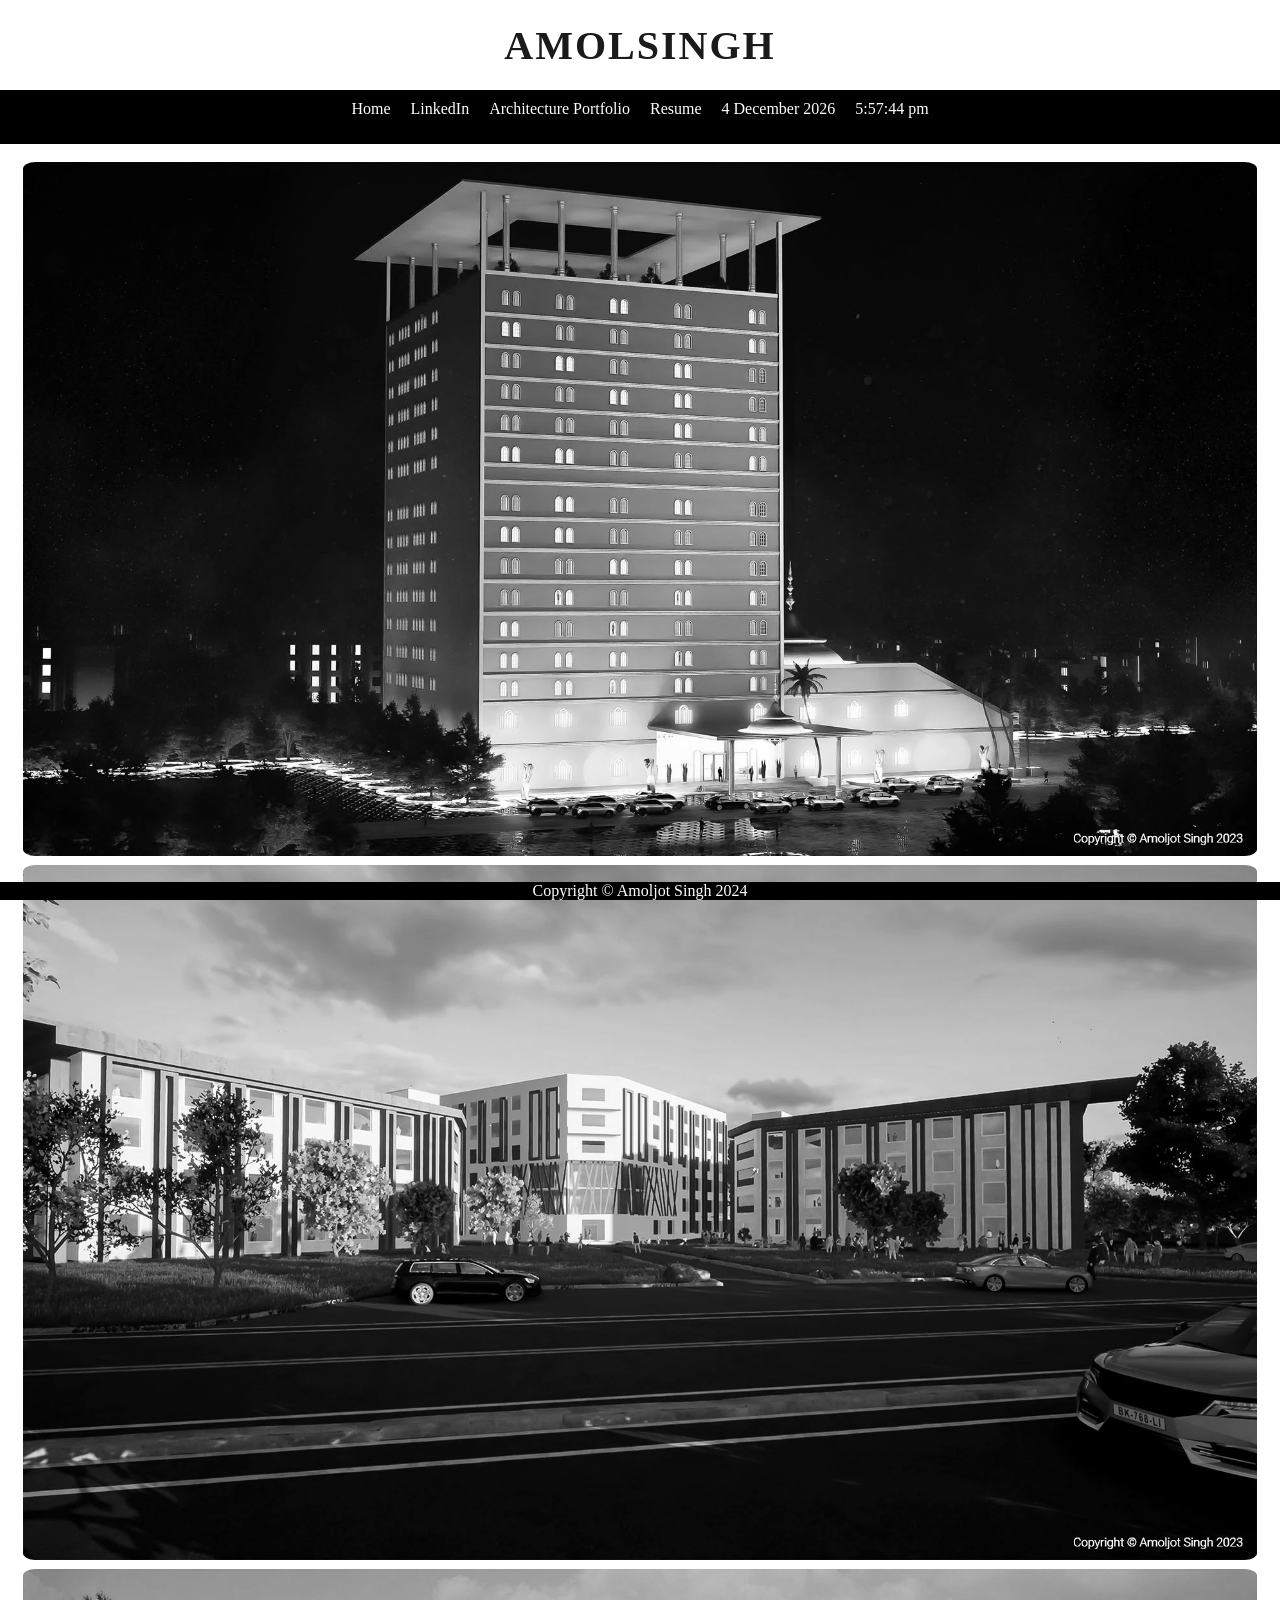
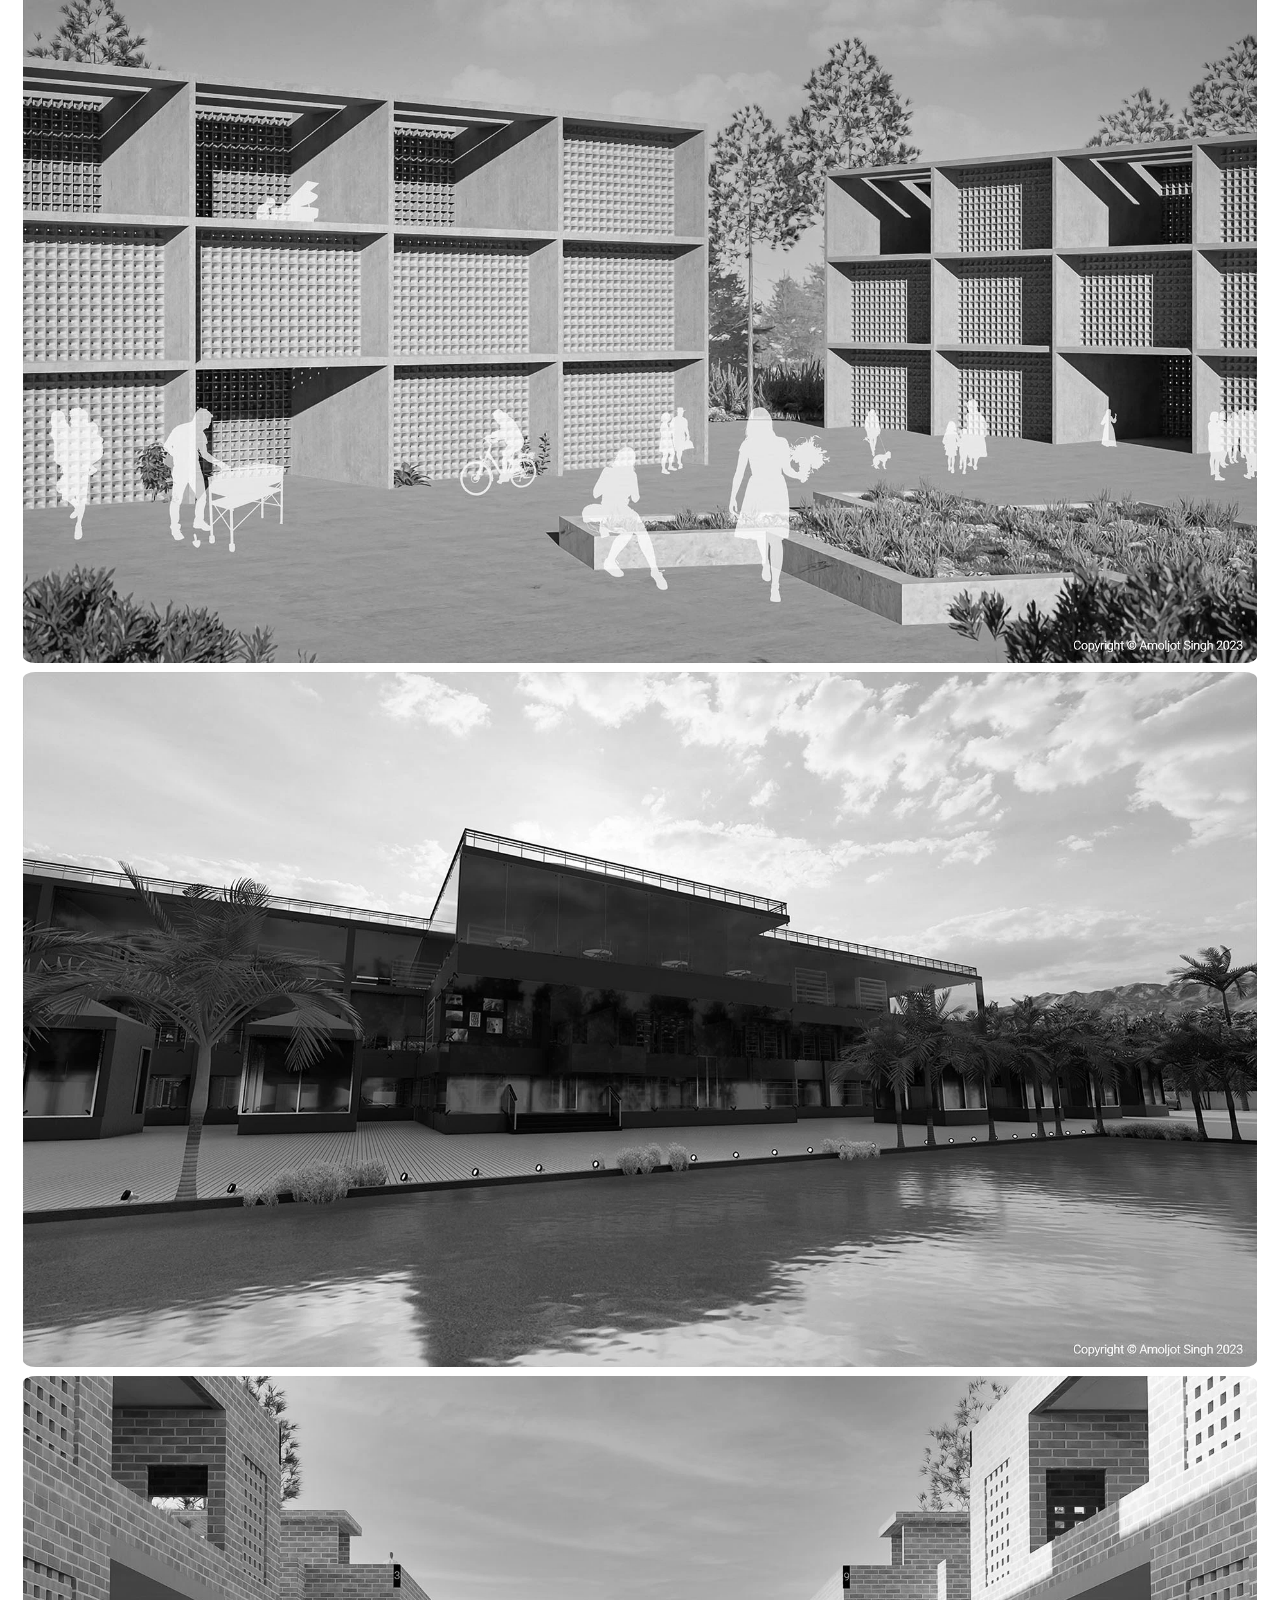
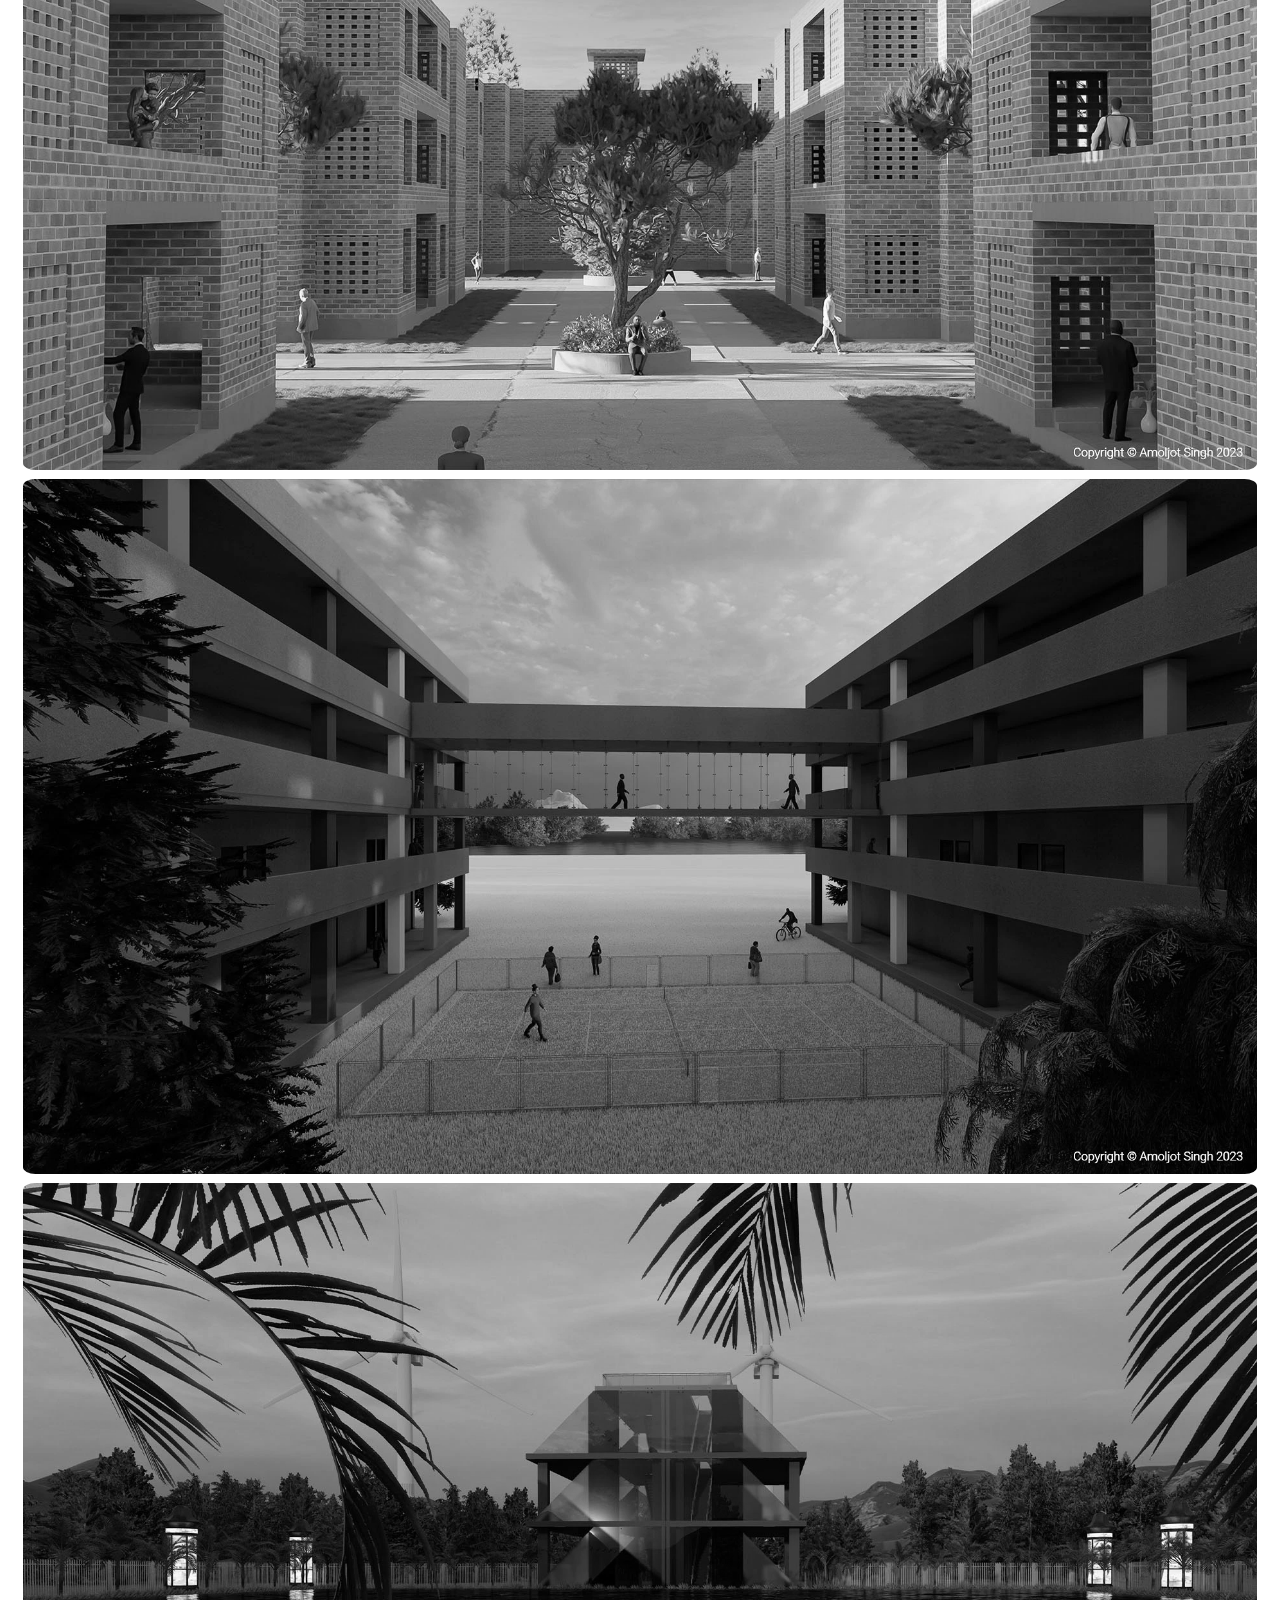
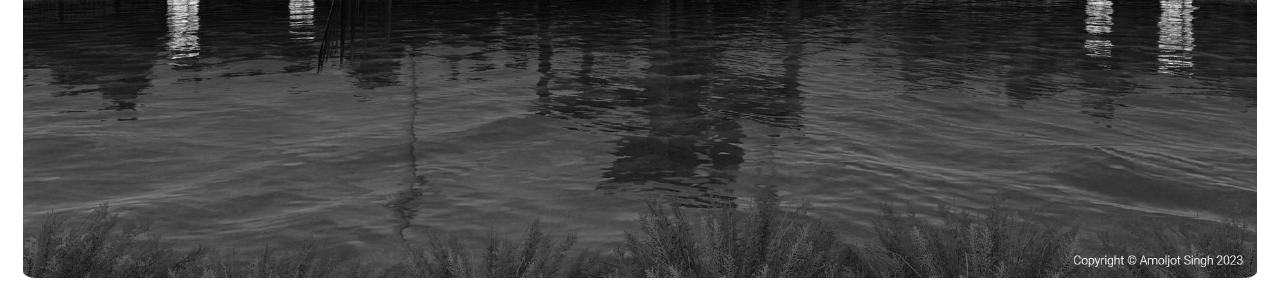
<file: index.html>
<!DOCTYPE html>
<html lang="en">
  <head>
    <meta charset="UTF-8" />
    <meta name="author" content="Amoljot Singh" />
    <meta content="width=device-width,initial-scale=1.0" name="viewport" />
    <meta
      content="Amoljot, Amoljot Singh, Amol jot, Amol jot Singh, Amolsingh, Amol Singh, Amol"
      name="keywords"
    />
    <title>Amoljot Singh</title>
    <link href="style/style.css" rel="stylesheet" />
  </head>
  <body>
    <header>
      <a href="index.html">
        <h1>AmolSingh</h1>
      </a>
    </header>
    <nav id="navigation" class="h-resp-transition">
      <div class="burger">
        <img alt="drawer icon" src="icons/menu.png" />
      </div>
      <div class="nav-box resp">
        <a class="active" href="index.html">Home</a>
        <a href="https://www.linkedin.com/in/amoljot-singh-3b572b241/">LinkedIn</a>
        <a href="downloads/Amoljot Singh Portfolio Jan 2026.pdf">Architecture Portfolio</a>
        <a href="downloads/Amoljot Singh CV Jan 2026.pdf">Resume</a>
        <!-- <a href="#">Onestructure/a> -->
        <!-- <a href="#">Issuu/a> -->
        <!-- <a href="#">Instagram</a> -->
      </div>
      <label id="dateToday">Date: </label>
      <label id="timeNow">Time: </label>
    </nav>

    <main class="grid-container">

      <div class="single-img">
        <img
          src="images/TheRutbaHotel.webp"
          alt="The Rutba Hotel Project render, design by Amojot Singh"
        />
      </div>
      <div class="single-img">
        <img
          src="images/TheHabitat.webp"
          alt="The Habitat Project render, design by Amojot Singh"
        />
      </div>
      <div class="single-img">
        <img
          src="images/TheChandigarhMarket.webp"
          alt="The Chandigarh Market Project render, design by Amojot Singh"
        />
      </div>
      <div class="single-img">
        <img
          src="images/TheMall.webp"
          alt="The Mall Project render, design by Amojot Singh"
        />
      </div>
      <div class="single-img">
        <img
          src="images/TheVatika.webp"
          alt="The Open Air Theatre Project render, design by Amojot Singh"
        />
      </div>
      <div class="single-img">
        <img
          src="images/TheHostella.webp"
          alt="The Youth Hostel Project render, design by Amojot Singh"
        />
      </div>
      <div class="single-img">
        <img
          src="images/ShoppingComplex.webp"
          alt="The ShoppingComplex Project render, design by Amojot Singh"
        />
      </div>
    </main>

    <div class="footer">
      Copyright &#169; Amoljot Singh 2024
    </div>
    <script src="js/index.js"></script>
  </body>
</html>
</file>
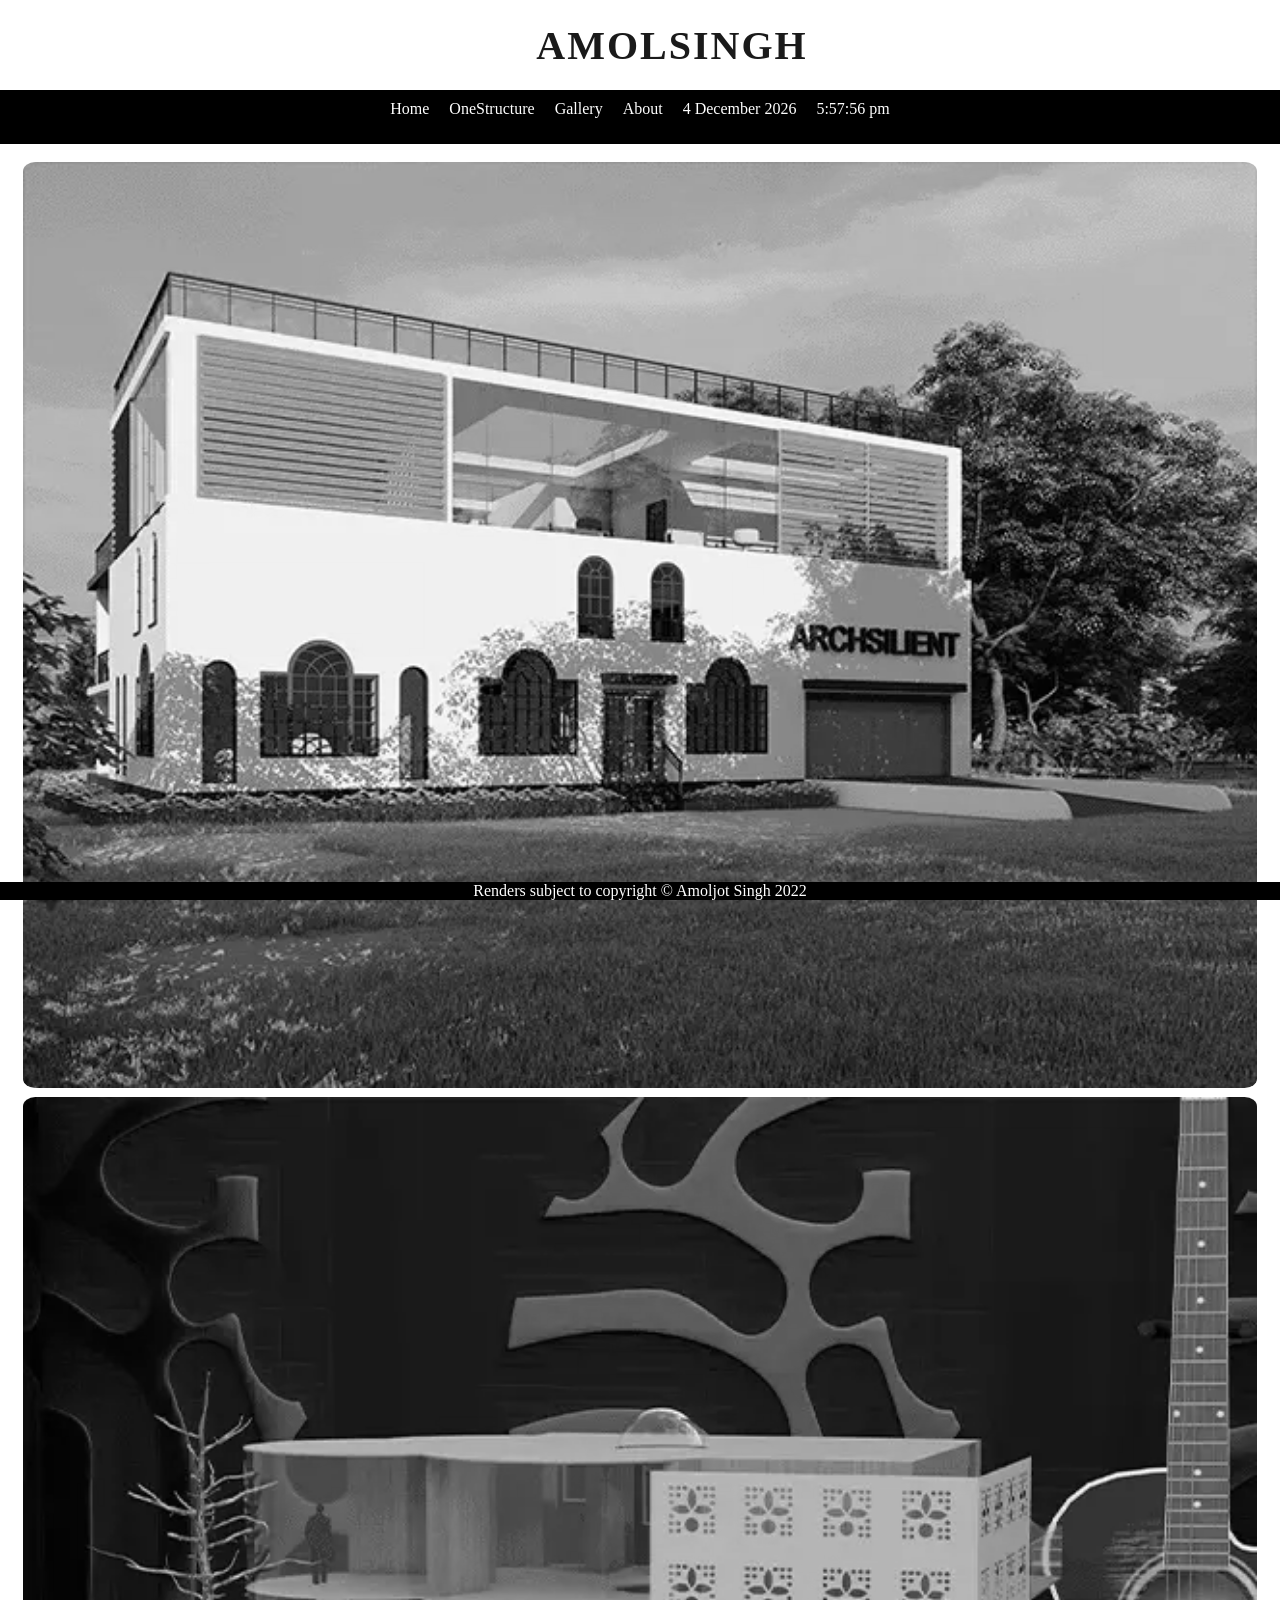
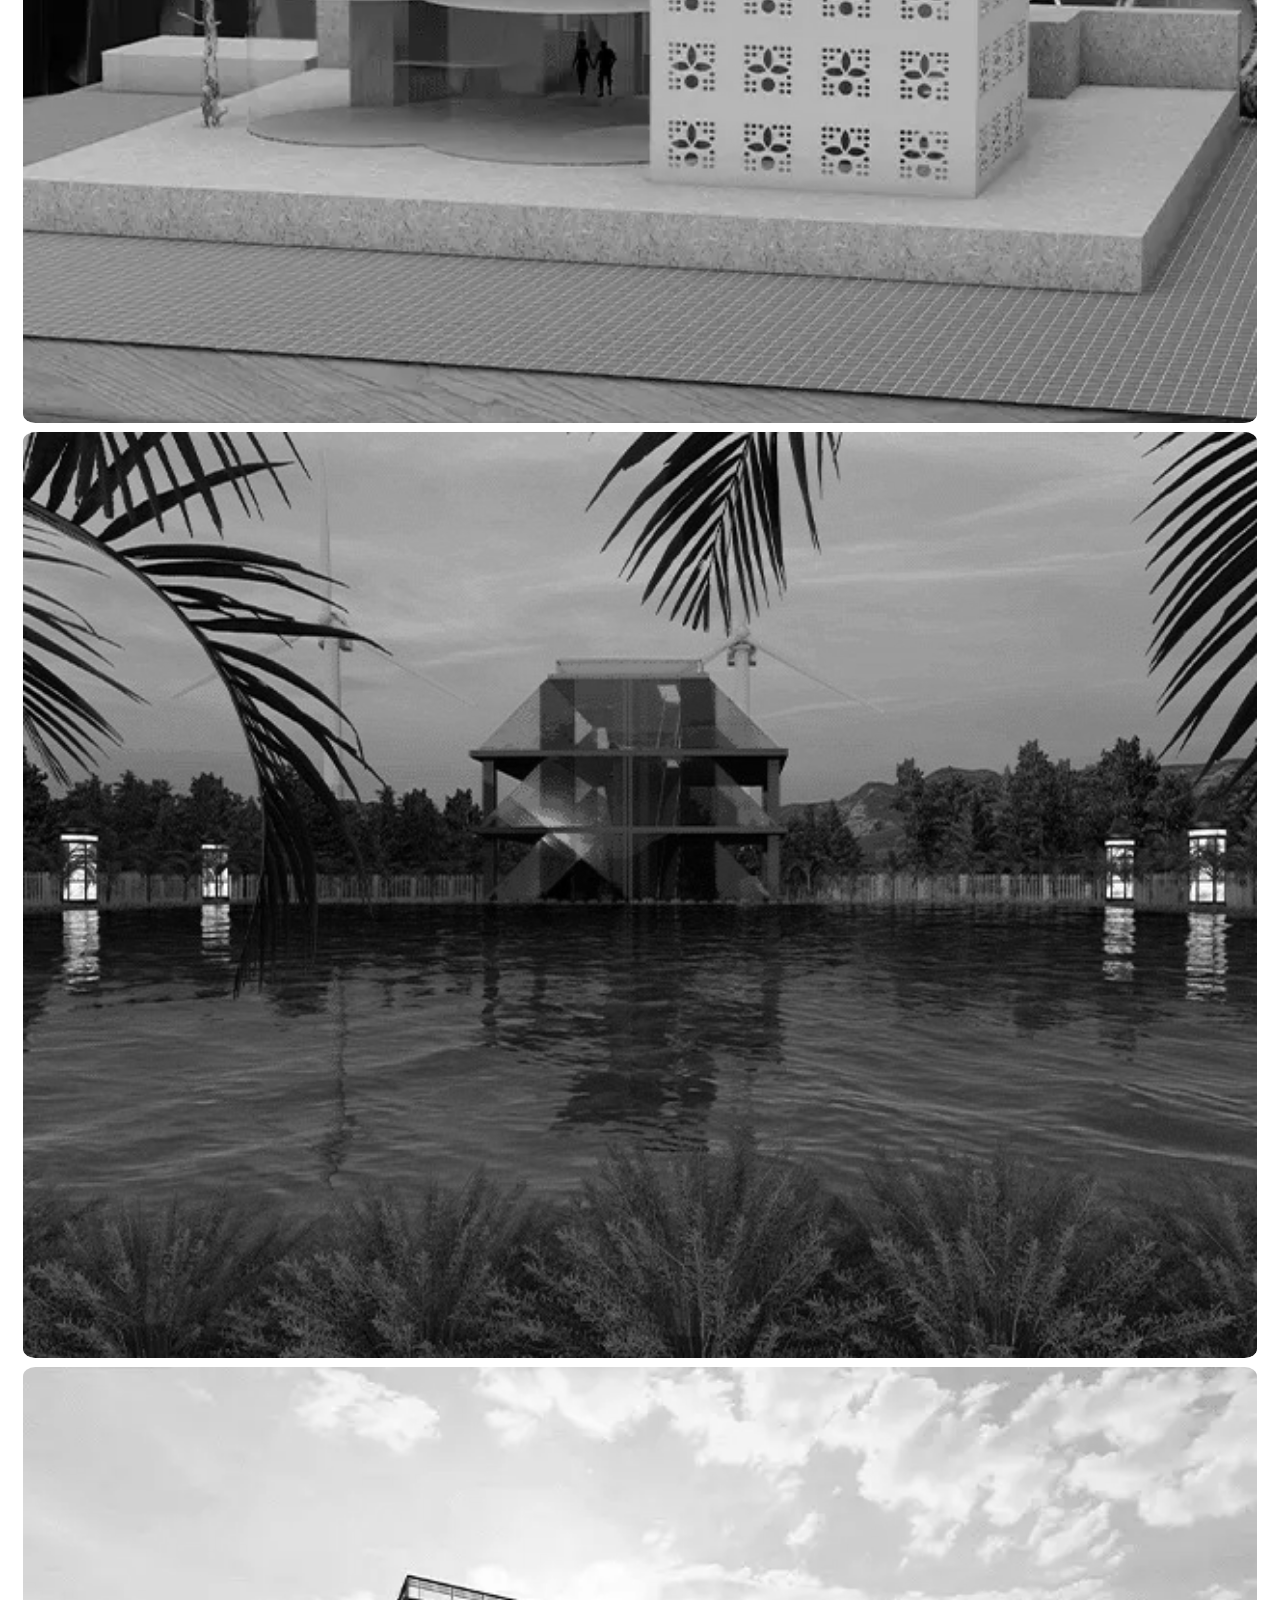
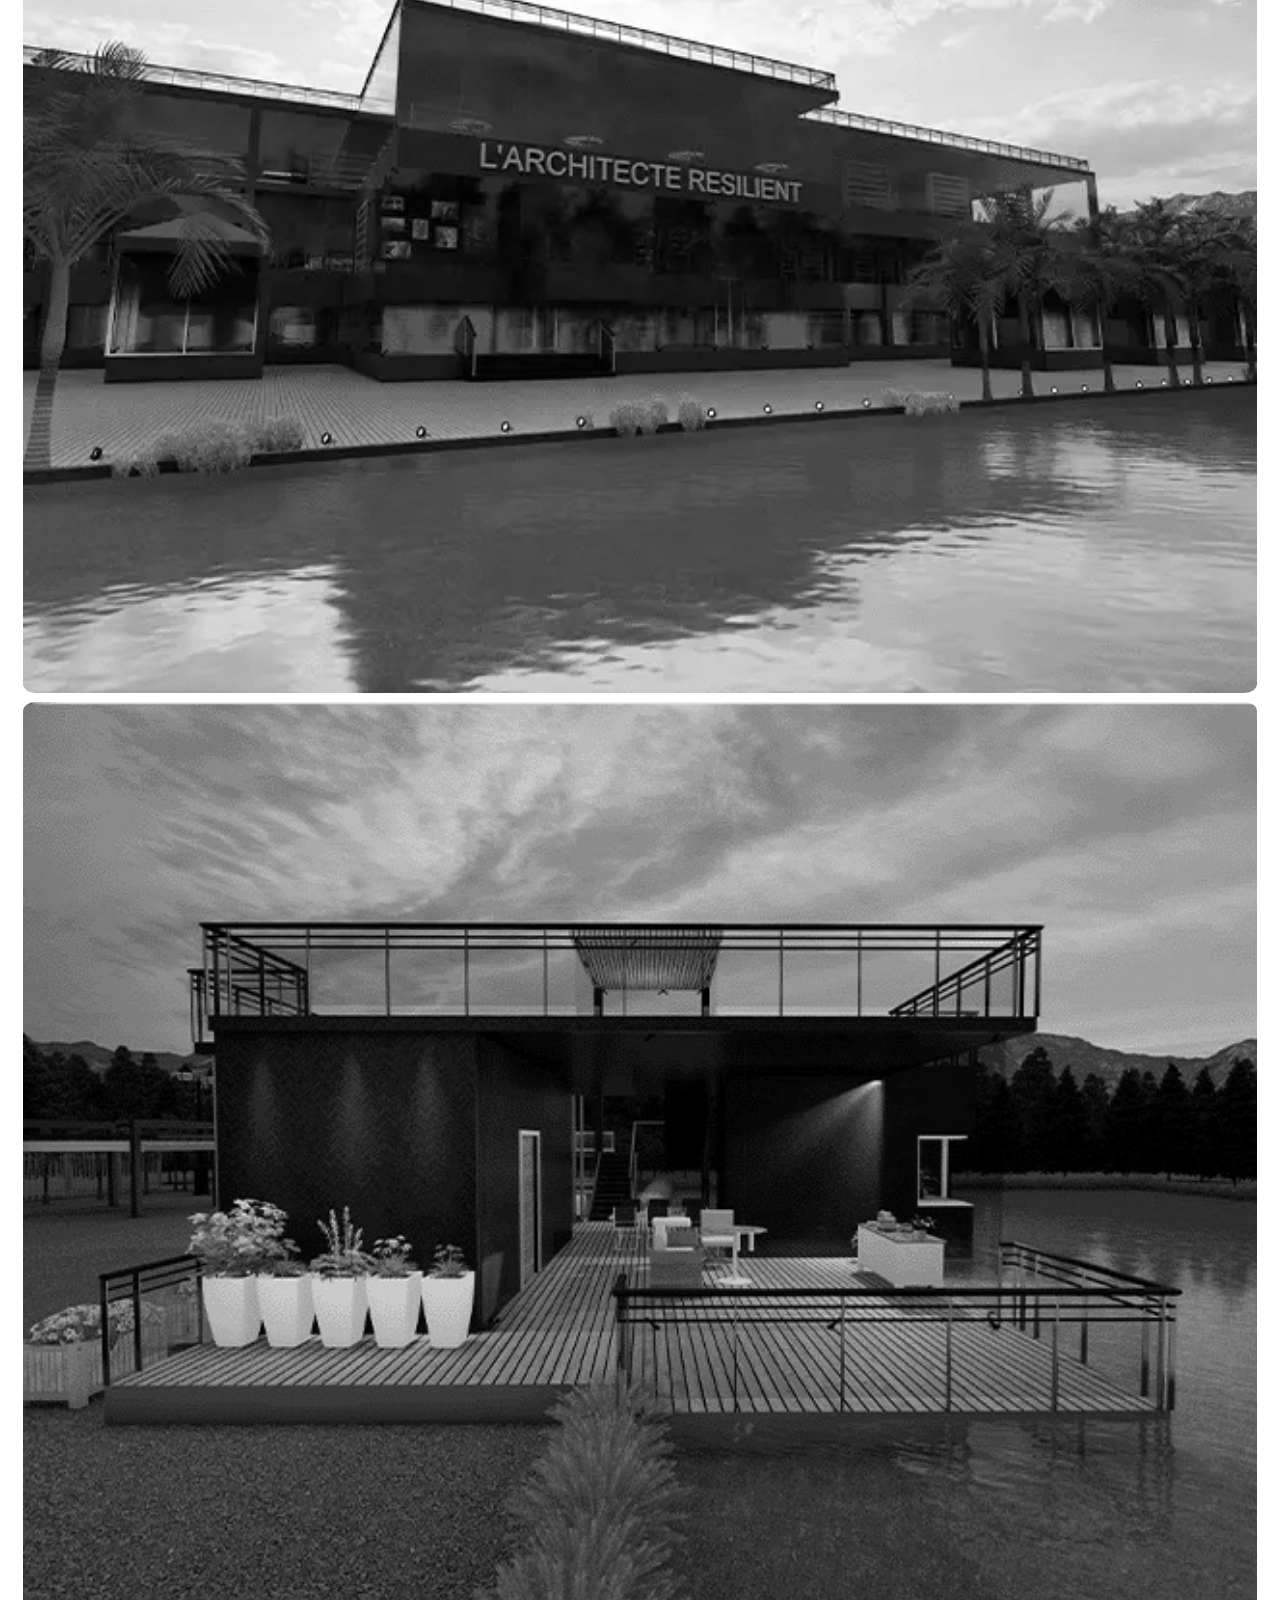
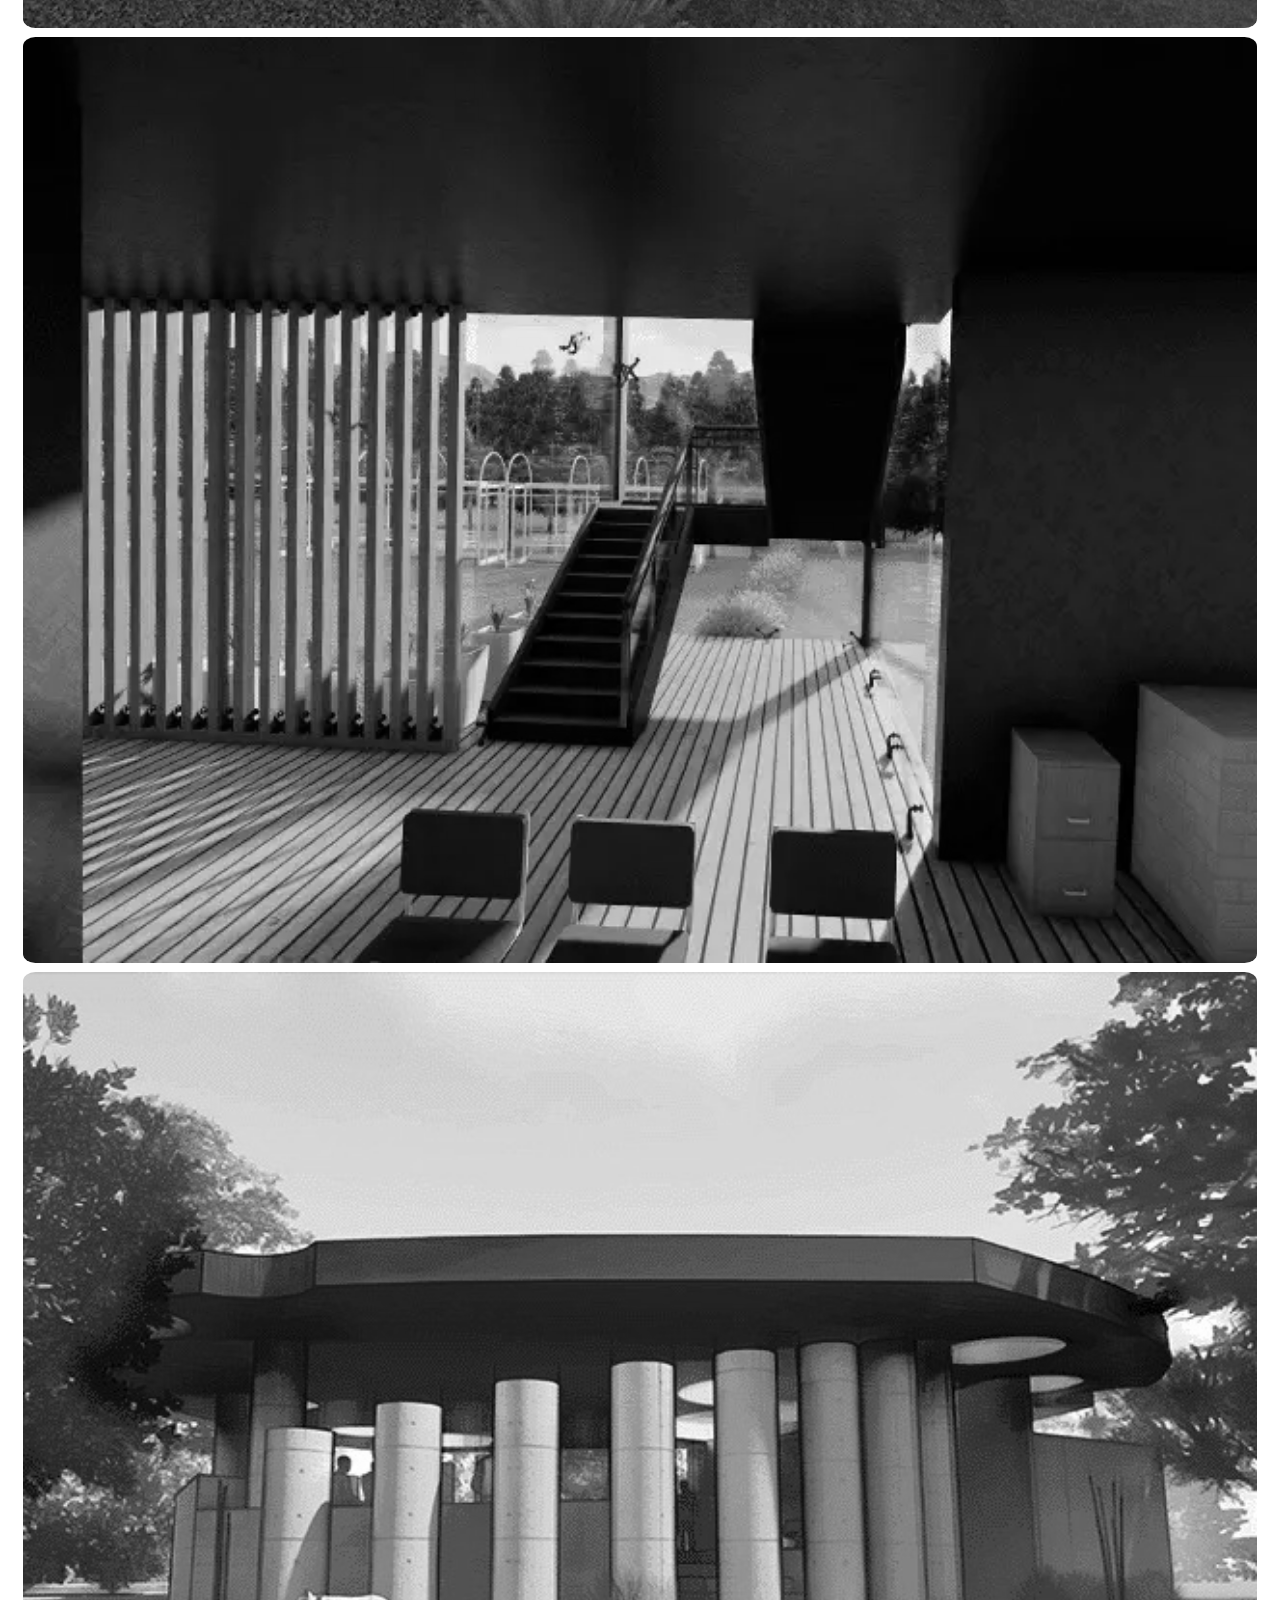
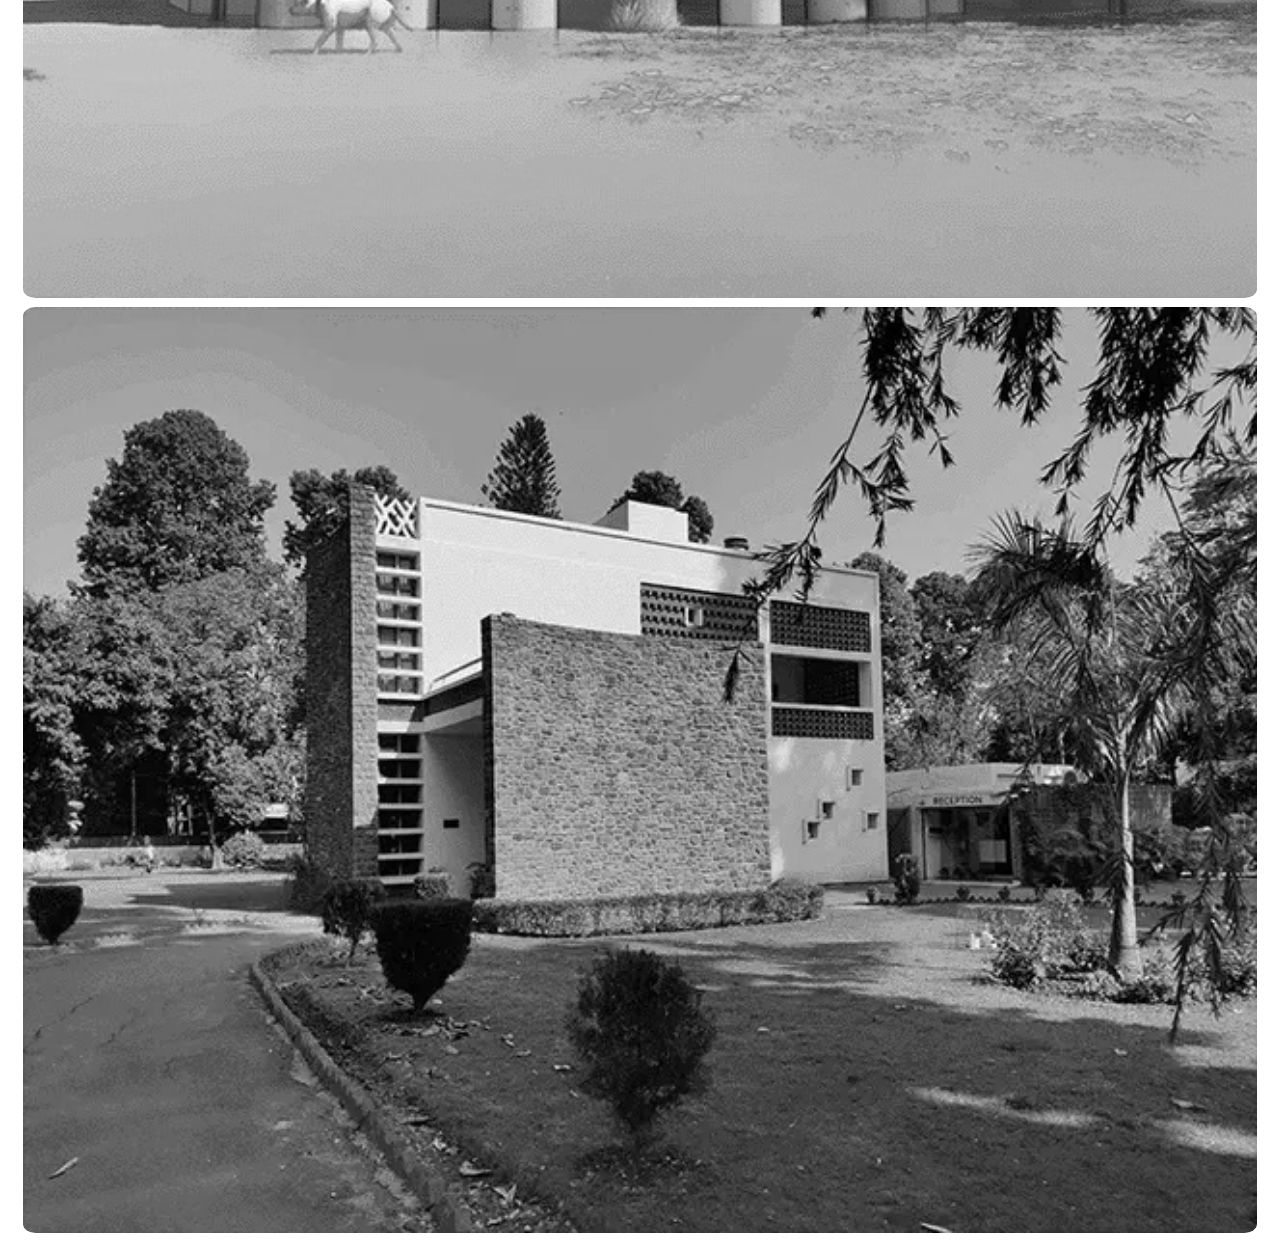
<file: gallery.html>
<!DOCTYPE html>
<html lang="en" oncontextmenu="return false;">
  <head>
    <!-- Global site tag (gtag.js) - Google Analytics -->
    <script
      async
      src="https://www.googletagmanager.com/gtag/js?id=G-B0FJ8JHM04"
    ></script>
    <script>
      window.dataLayer = window.dataLayer || [];
      function gtag() {
        dataLayer.push(arguments);
      }
      gtag("js", new Date());

      gtag("config", "G-B0FJ8JHM04");
    </script>
    <meta charset="UTF-8" />
    <meta content="width=device-width,initial-scale=1.0" name="viewport" />

    <link href="asserts/favicon/favicon-180.png" rel="icon" />

    <title>Gallery | Amoljot Singh</title>

    <link href="style/style.css" rel="stylesheet" />

  <body>
    <header>
      <a href="index.html">
        <img alt="chess king icon" src="asserts/icons/chess-rook.png" />
      </a>
      <a href="index.html">
        <h1>AmolSingh</h1>
      </a>
    </header>
    <nav id="navigation" class="h-resp-transition">
      <div class="burger">
        <img alt="drawer icon" src="asserts/icons/menu-open.png" />
      </div>
      <div class="nav-box resp">
        <a href="index.html">Home</a>
        <a href="http://onestructure.herokuapp.com" target="_blank"
          >OneStructure</a
        >
        <a class="active" href="gallery.html">Gallery</a>
        <a href="cv.html">About</a>
      </div>

      <label id="dateToday">Date: </label>
      <label id="timeNow">Time: </label>
    </nav>
    <div class="ribbon"></div>
    <main class="grid-container">
      <div class="single-img">
        <img
          src="asserts/portfolio/Archsilient-Modern-Villa-by-Amoljot-Singh.webp"
          alt="Archsilient modern villa by Ar. Amoljot singh"
        />
      </div>
      <div class="single-img">
        <img
          src="asserts/portfolio/Building-concept-model-by-Amoljot-Singh.webp"
          alt="Building concept model by Ar. Amoljot singh"
        />
      </div>
      <div class="single-img">
        <img
          src="asserts/portfolio/Glass-Facade-Building-by-Amoljot-Singh.webp"
          alt="Glass Facade Building by Amoljot Singh"
        />
      </div>
      <div class="single-img">
        <img
          src="asserts/portfolio/Mall-Facade-by-Amoljot-Singh.webp"
          alt="Mall Facade by Amoljot Singh"
        />
      </div>
      <div class="single-img">
        <img
          src="asserts/portfolio/Isolated-Retreat-1BHK-House-by-Amoljot-Singh.webp"
          alt="Isolated Retreat 1BHK House by Amoljot Singh"
        />
      </div>
      <div class="single-img">
        <img
          src="asserts/portfolio/Isolated-Retreat-1BHK-House-Interior-by-Amoljot-Singh.webp"
          alt="Isolated Retreat 1BHK House Interior by Amoljot Singh"
        />
      </div>
      <div class="single-img">
        <img
          src="asserts/portfolio/Open-Air-Theater-Watercolor-Composition-by-Amoljot-Singh.webp"
          alt="Open Air Theater Watercolor Composition by Amoljot Singh"
        />
      </div>
      <div class="single-img">
        <img
          src="asserts/portfolio/Pierre-Jeanneret-House-Chandigarh-Photography-by-Amol-Singh.webp"
          alt="Pierre Jeanneret House Chandigarh Photography by Amol Singh"
        />
      </div>
    </main>

    <div class="footer">
      Renders subject to copyright &#169; Amoljot Singh 2022
    </div>

    <script src="js/index.js"></script>
  </body>
</html>
</file>
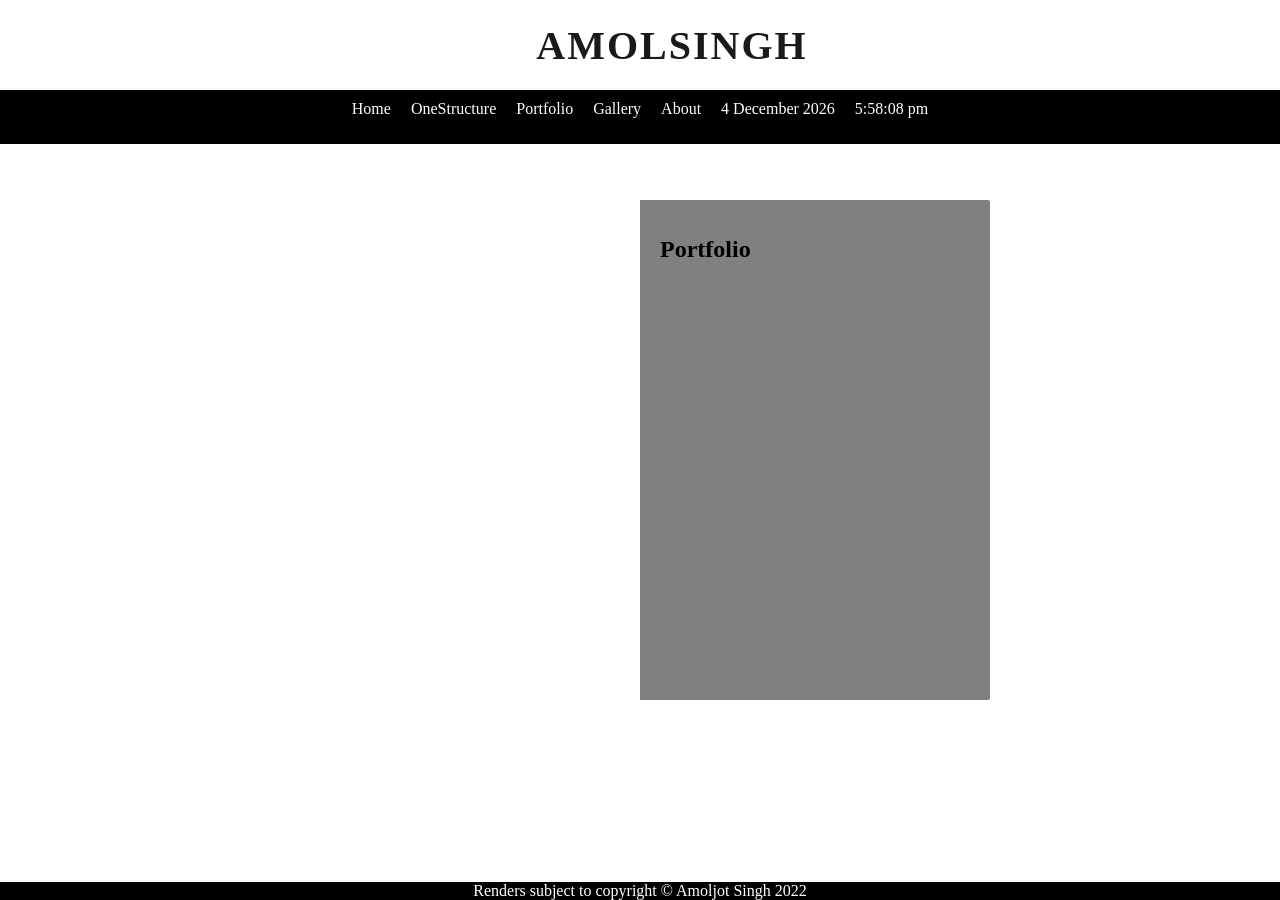
<file: portfolio.html>
<!DOCTYPE html>
<html lang="en" oncontextmenu="return false;">
  <head>
    <!-- Global site tag (gtag.js) - Google Analytics -->
    <script
      async
      src="https://www.googletagmanager.com/gtag/js?id=G-B0FJ8JHM04"
    ></script>
    <script>
      window.dataLayer = window.dataLayer || [];
      function gtag() {
        dataLayer.push(arguments);
      }
      gtag("js", new Date());

      gtag("config", "G-B0FJ8JHM04");
    </script>
    <meta charset="UTF-8" />
    <meta name="author" content="Amoljot Singh" />
    <meta content="width=device-width,initial-scale=1.0" name="viewport" />
    <link href="asserts/favicon/favicon-180.png" rel="icon" />
    <title>Portfolio | Amoljot Singh</title>
    <link href="style/style.css" rel="stylesheet" />
    <link href="style/book.css" rel="stylesheet" />
  </head>

  <body>
    <header>
      <a href="index.html">
        <img
          alt="chess king icon"
          src="asserts/icons/badge-account-horizontal.png"
        />
      </a>
      <a href="index.html">
        <h1>AmolSingh</h1>
      </a>
    </header>
    <nav id="navigation" class="h-resp-transition">
      <div class="burger">
        <img alt="drawer icon" src="asserts/icons/menu-open.png" />
      </div>
      <div class="nav-box resp">
        <a href="index.html">Home</a>
        <a href="http://onestructure.herokuapp.com" target="_blank"
          >OneStructure</a
        >
        <a class="active" href="portfolio.html">Portfolio</a>
        <a href="gallery.html">Gallery</a>
        <a href="cv.html">About</a>
      </div>

      <label id="dateToday">Date: </label>
      <label id="timeNow">Time: </label>
    </nav>
    <div class="ribbon"></div>

    <!--This the book-->
    <section>
      <div class="book">
        <input type="radio" name="page" id="page-1" checked />
        <label class="page cover" for="page-3">
          <h1>Portfolio</h1>
        </label>
        <label class="page cover" for="page-1"></label>
        <input type="radio" name="page" id="page-3" />
        <label class="page" for="page-5">
          <h2>Welcome!</h2>
          <p>I am an Architect second,</p>
        </label>
        <label class="page" for="page-3">
          <p>a Software Developer third,</p>
        </label>
        <input type="radio" name="page" id="page-5" />
        <label class="page" for="page-7">
          <p>a Designer & and an Engineer later,</p>
        </label>
        <label class="page" for="page-5">
          <p>But first,</p>
        </label>
        <input type="radio" name="page" id="page-7" />
        <label class="page" for="page-9">
          <p>I am...</p>
        </label>
        <label class="page" for="page-7">
          <p>Just a curious Kid</p>
        </label>
        <input type="radio" name="page" id="page-9" />
        <label class="page cover" for="page-11"></label>
        <label class="page cover" for="page-9"></label>
        <input type="radio" name="page" id="page-11" />
      </div>
    </section>
    <!--This the book end-->

    <section class="main">
      <template>
        <div class="card">
          <img
            src="asserts/portfolio/archsilient-modern-villa-cover.webp"
            alt="villa"
          />
          <h3>This is a modern villa</h3>
          <button>Hover Over Me!</button>
        </div>
      </template>
    </section>

    <div class="footer">
      Renders subject to copyright &#169; Amoljot Singh 2022
    </div>

    <script src="js/index.js"></script>
  </body>
</html>
</file>
<file: style/style.css>
* {
  box-sizing: border-box;
}

body {
  background: #fff;
  margin: 0;
  color: #1a1a1a;
  /* font-family:Cambria, Cochin, Georgia, Times, 'Times New Roman', serif; */
}

header {
  display: flex;
  justify-content: center;
  align-items: center;
  height: 10vh;
  min-height: 50px;
  z-index: 10;
}

header a {
  float: left;
  font-weight: normal;
  font-smooth: subpixel-antialiased;
  margin: 8px;
}

header a h1 {
  font-size: 2.5rem;
  color: #1a1a1a;
  text-transform: uppercase;
  letter-spacing: 2px;
  margin-left: 5%;
  float: right;
}

nav {
  width: 100%;
  height: 6vh;
  overflow: hidden;
  display: flex;
  justify-content: center;
  vertical-align: baseline;
  background: #000;
}

nav a {
  padding: 10px;
  float: left;
}

#navigation a:hover {
  color: #008cff;
  transition: all 0.2s ease-in-out;
}

nav label {
  display: block;
  padding: 10px;
  float: right;
}

a {
  text-decoration:none;
}

.nav-box {
  display: flex;
  flex-direction: row;
}

.grid-container {
  columns: 1;
  column-gap: 0.001rem;
  padding: 1.1rem;
  margin: 0 auto;
}

.single-img {
  padding: 0 5px 5px;
  filter: grayscale();
}

.single-img img {
  width: 100%;
  border-radius: 1%;
}

.single-img:hover {
  filter: grayscale(0);
  transition: 0.25s;
}

.burger {
  display: none;
}

.footer {
  background: #000;
  color: #fff;
  width: 100%;
  position: fixed;
  bottom: 0;
  text-align: center;
  position: fixed;
}

#navigation a {
  color: #fff;
}

#dateToday {
  color: #fff;
}

#timeNow {
  color: #fff;
}

/* @media (prefers-color-scheme: dark) {
  body {
    background: #000;
    color: #ddd;
  }
  header a h1 {
    color: #ddd;
  }
  nav a {
    color: #ddd;
  }
  nav a:hover {
    color: #f3bf10;
  }
  nav a.active {
    color: #f3bf10;
  }

  #navigation a.active {
    color: #f3bf10;
  }

  #navigation a:hover {
    color: #f3bf10;
    transition: all 0.2s ease-in-out;
  }
} */

@media screen and (max-width: 600px) {
  .nav-box {
    flex-direction: column;
    flex-wrap: wrap;
    text-align: left;
    margin: 10px;
    padding: 10px;
  }

  .h-resp {
    height:auto;
    transition: all 0.5s ease-in-out;
  }

  .resp {
    display: none;
  }

  .burger {
    display: inline;
  }

  .footer {
    font-size: 15px;
  }
}

@media screen and (max-width: 360px) {
  header a h1 {
    font-size: 1.5rem;
  }

  #timeNow {
    display: none;
  }

  .footer {
    font-size: 0.6rem;
  }
}

@media screen and (max-width: 230px), screen and (max-height: 210px) {
  header {
    display: none;
  }

  nav {
    display: none;
  }
}

@media screen and (max-width: 125px), screen and (max-height: 130px) {
  .footer {
    display: none;
  }
}
</file>
<file: style/book.css>
.book {
  width: 700px;
  max-width: 100%;
  height: 500px;
  max-height: 90vw;
  position: absolute;
  left: 50%;
  top: 50%;
  transform: translate(-50%, -50%);
  perspective: 1500px;
  user-select: none;
}

.page {
  width: 49%;
  height: 98%;
  padding: 20px;
  position: absolute;
  top: 1%;
  left: 50%;
  font-size: 16px;
  line-height: 18px;
  color: black;
  background: white;
  transition: transform 0.5s;
  transform: rotateY(-180deg);
  backface-visibility: hidden;
  transform-style: preserve-3d;
  transform-origin: left center;
  z-index: 4;
}

.page:nth-of-type(2n) {
  left: 1px;
  background-image: linear-gradient(
    to left,
    rgba(0, 0, 0, 0.12) 0%,
    rgba(0, 0, 0, 0) 10%
  );
  transform-origin: right center;
  transform: rotateY(0);
}

.page:nth-of-type(2n):not(.cover) {
  left: calc(1% + 1px);
}

.page h2 {
  text-align: center;
}

.page h2 + p::first-letter {
  font-size: 44px;
  float: left;
  height: 44px;
  line-height: 36px;
  vertical-align: baseline;
  margin-right: 6px;
  border-radius: 5px;
}

input[type="radio"] {
  display: none;
}

input:checked ~ .page {
  transform: rotateY(0);
}

input:checked ~ .page:nth-of-type(2n) {
  transform: rotateY(180deg);
}

input:checked ~ .page:nth-of-type(2n-1) {
  z-index: 3;
}

input:checked ~ .page:nth-of-type(2n-1) ~ .page:nth-of-type(2n-1) {
  z-index: 1;
}

input:checked + .page + .page + input + .page {
  z-index: 2 !important;
}

.cover {
  width: 50%;
  height: 100%;
  top: 0;
  border-radius: 0 3px 3px 0;
  background-color: gray;
}
</file>
